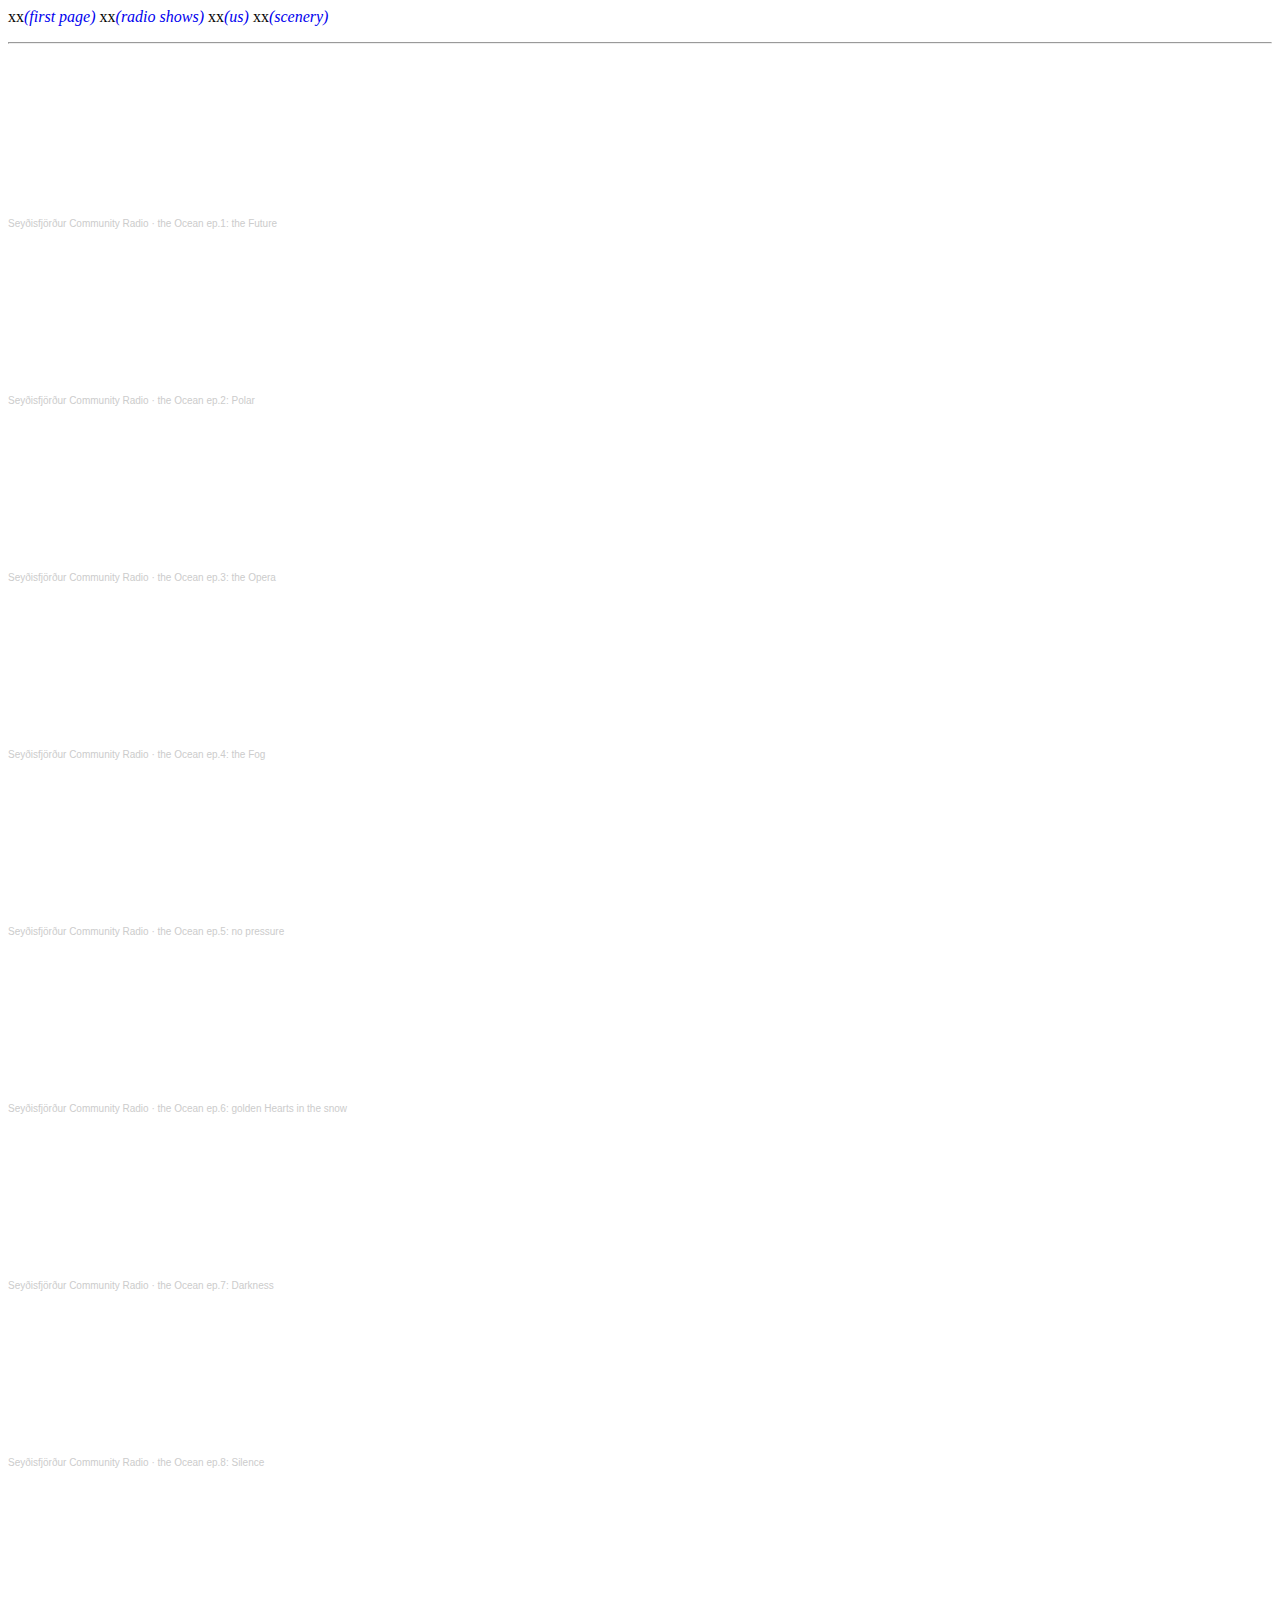
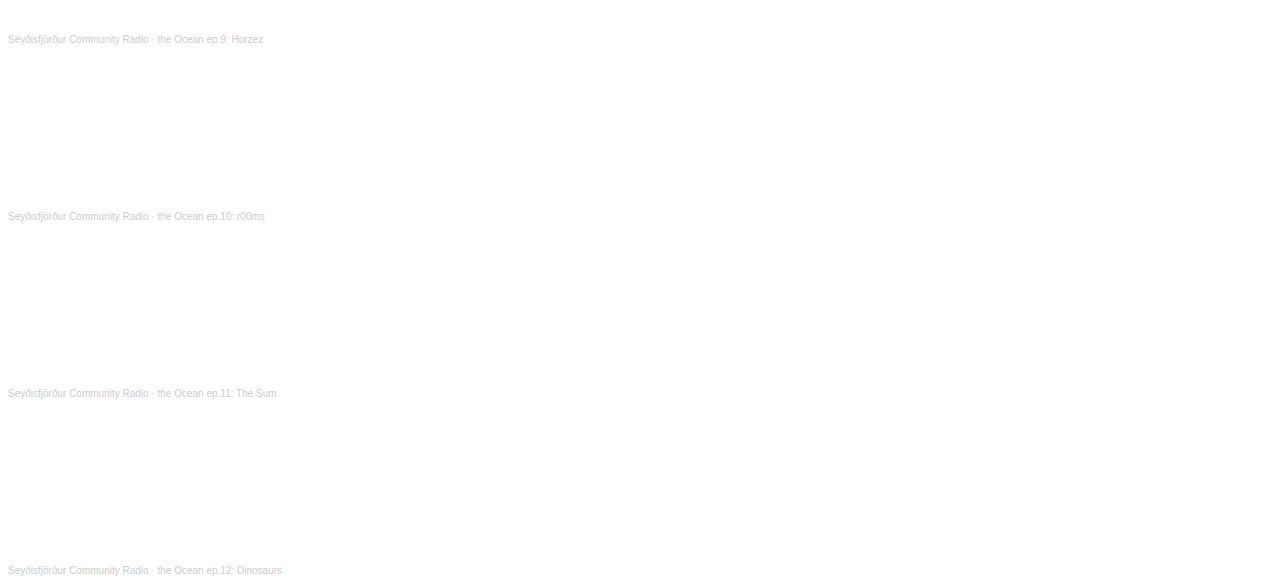
<file: page2.html>
<head>
    <title>from the Ocean</title>
</head>
<body>
         <style>
  background-image: url('assets/images/us3.JPG');
  background-repeat: no-repeat;
  background-attachment: fixed;
  background-size: cover;
        }    </style> <p style="font-family:times;">
        xx<a href="index.html" style="text-decoration: none"><i>(first page)</i></a>
        xx<a href="page2.html" style="text-decoration: none"><i>(radio shows)</i></a>
        xx<a href="page3.html" style="text-decoration: none"><i>(us)</i></a>
        xx<a href="page4.html" style="text-decoration: none"><i>(scenery)</i></a></p><hr>
          <iframe width="100%" height="166" scrolling="no" frameborder="no" allow="autoplay" src="https://w.soundcloud.com/player/?url=https%3A//api.soundcloud.com/tracks/693667774&color=%23ff5500&auto_play=false&hide_related=false&show_comments=true&show_user=true&show_reposts=false&show_teaser=true"></iframe><div style="font-size: 10px; color: #cccccc;line-break: anywhere;word-break: normal;overflow: hidden;white-space: nowrap;text-overflow: ellipsis; font-family: Interstate,Lucida Grande,Lucida Sans Unicode,Lucida Sans,Garuda,Verdana,Tahoma,sans-serif;font-weight: 100;"><a href="https://soundcloud.com/seydisfjordur" title="Seyðisfjörður Community Radio" target="_blank" style="color: #cccccc; text-decoration: none;">Seyðisfjörður Community Radio</a> · <a href="https://soundcloud.com/seydisfjordur/the-ocean-ep1-the-future" title="the Ocean ep.1: the Future" target="_blank" style="color: #cccccc; text-decoration: none;">the Ocean ep.1: the Future</a></div>
        <iframe width="100%" height="166" scrolling="no" frameborder="no" allow="autoplay" src="https://w.soundcloud.com/player/?url=https%3A//api.soundcloud.com/tracks/693670906&color=%23ff5500&auto_play=false&hide_related=false&show_comments=true&show_user=true&show_reposts=false&show_teaser=true"></iframe><div style="font-size: 10px; color: #cccccc;line-break: anywhere;word-break: normal;overflow: hidden;white-space: nowrap;text-overflow: ellipsis; font-family: Interstate,Lucida Grande,Lucida Sans Unicode,Lucida Sans,Garuda,Verdana,Tahoma,sans-serif;font-weight: 100;"><a href="https://soundcloud.com/seydisfjordur" title="Seyðisfjörður Community Radio" target="_blank" style="color: #cccccc; text-decoration: none;">Seyðisfjörður Community Radio</a> · <a href="https://soundcloud.com/seydisfjordur/the-ocean-ep2-polar" title="the Ocean ep.2: Polar" target="_blank" style="color: #cccccc; text-decoration: none;">the Ocean ep.2: Polar</a></div>
            <iframe width="100%" height="166" scrolling="no" frameborder="no" allow="autoplay" src="https://w.soundcloud.com/player/?url=https%3A//api.soundcloud.com/tracks/698168440&color=%23ff5500&auto_play=false&hide_related=false&show_comments=true&show_user=true&show_reposts=false&show_teaser=true"></iframe><div style="font-size: 10px; color: #cccccc;line-break: anywhere;word-break: normal;overflow: hidden;white-space: nowrap;text-overflow: ellipsis; font-family: Interstate,Lucida Grande,Lucida Sans Unicode,Lucida Sans,Garuda,Verdana,Tahoma,sans-serif;font-weight: 100;"><a href="https://soundcloud.com/seydisfjordur" title="Seyðisfjörður Community Radio" target="_blank" style="color: #cccccc; text-decoration: none;">Seyðisfjörður Community Radio</a> · <a href="https://soundcloud.com/seydisfjordur/the-ocean-ep3-the-opera" title="the Ocean ep.3: the Opera" target="_blank" style="color: #cccccc; text-decoration: none;">the Ocean ep.3: the Opera</a></div>
          <iframe width="100%" height="166" scrolling="no" frameborder="no" allow="autoplay" src="https://w.soundcloud.com/player/?url=https%3A//api.soundcloud.com/tracks/707929834&color=%23ff5500&auto_play=false&hide_related=false&show_comments=true&show_user=true&show_reposts=false&show_teaser=true"></iframe><div style="font-size: 10px; color: #cccccc;line-break: anywhere;word-break: normal;overflow: hidden;white-space: nowrap;text-overflow: ellipsis; font-family: Interstate,Lucida Grande,Lucida Sans Unicode,Lucida Sans,Garuda,Verdana,Tahoma,sans-serif;font-weight: 100;"><a href="https://soundcloud.com/seydisfjordur" title="Seyðisfjörður Community Radio" target="_blank" style="color: #cccccc; text-decoration: none;">Seyðisfjörður Community Radio</a> · <a href="https://soundcloud.com/seydisfjordur/the-ocean-ep4-the-fog" title="the Ocean ep.4: the Fog" target="_blank" style="color: #cccccc; text-decoration: none;">the Ocean ep.4: the Fog</a></div>
          <iframe width="100%" height="166" scrolling="no" frameborder="no" allow="autoplay" src="https://w.soundcloud.com/player/?url=https%3A//api.soundcloud.com/tracks/707940694&color=%23ff5500&auto_play=false&hide_related=false&show_comments=true&show_user=true&show_reposts=false&show_teaser=true"></iframe><div style="font-size: 10px; color: #cccccc;line-break: anywhere;word-break: normal;overflow: hidden;white-space: nowrap;text-overflow: ellipsis; font-family: Interstate,Lucida Grande,Lucida Sans Unicode,Lucida Sans,Garuda,Verdana,Tahoma,sans-serif;font-weight: 100;"><a href="https://soundcloud.com/seydisfjordur" title="Seyðisfjörður Community Radio" target="_blank" style="color: #cccccc; text-decoration: none;">Seyðisfjörður Community Radio</a> · <a href="https://soundcloud.com/seydisfjordur/the-ocean-ep5-no-pressure" title="the Ocean ep.5: no pressure" target="_blank" style="color: #cccccc; text-decoration: none;">the Ocean ep.5: no pressure</a></div>
          <iframe width="100%" height="166" scrolling="no" frameborder="no" allow="autoplay" src="https://w.soundcloud.com/player/?url=https%3A//api.soundcloud.com/tracks/709205437&color=%23ff5500&auto_play=false&hide_related=false&show_comments=true&show_user=true&show_reposts=false&show_teaser=true"></iframe><div style="font-size: 10px; color: #cccccc;line-break: anywhere;word-break: normal;overflow: hidden;white-space: nowrap;text-overflow: ellipsis; font-family: Interstate,Lucida Grande,Lucida Sans Unicode,Lucida Sans,Garuda,Verdana,Tahoma,sans-serif;font-weight: 100;"><a href="https://soundcloud.com/seydisfjordur" title="Seyðisfjörður Community Radio" target="_blank" style="color: #cccccc; text-decoration: none;">Seyðisfjörður Community Radio</a> · <a href="https://soundcloud.com/seydisfjordur/the-ocean-ep6-golden-hearts-in-the-snow" title="the Ocean ep.6: golden Hearts in the snow" target="_blank" style="color: #cccccc; text-decoration: none;">the Ocean ep.6: golden Hearts in the snow</a></div>
          <iframe width="100%" height="166" scrolling="no" frameborder="no" allow="autoplay" src="https://w.soundcloud.com/player/?url=https%3A//api.soundcloud.com/tracks/715854370&color=%23ff5500&auto_play=false&hide_related=false&show_comments=true&show_user=true&show_reposts=false&show_teaser=true"></iframe><div style="font-size: 10px; color: #cccccc;line-break: anywhere;word-break: normal;overflow: hidden;white-space: nowrap;text-overflow: ellipsis; font-family: Interstate,Lucida Grande,Lucida Sans Unicode,Lucida Sans,Garuda,Verdana,Tahoma,sans-serif;font-weight: 100;"><a href="https://soundcloud.com/seydisfjordur" title="Seyðisfjörður Community Radio" target="_blank" style="color: #cccccc; text-decoration: none;">Seyðisfjörður Community Radio</a> · <a href="https://soundcloud.com/seydisfjordur/the-ocean-ep7-darkness" title="the Ocean ep.7: Darkness" target="_blank" style="color: #cccccc; text-decoration: none;">the Ocean ep.7: Darkness</a></div>
          <iframe width="100%" height="166" scrolling="no" frameborder="no" allow="autoplay" src="https://w.soundcloud.com/player/?url=https%3A//api.soundcloud.com/tracks/715921009&color=%23ff5500&auto_play=false&hide_related=false&show_comments=true&show_user=true&show_reposts=false&show_teaser=true"></iframe><div style="font-size: 10px; color: #cccccc;line-break: anywhere;word-break: normal;overflow: hidden;white-space: nowrap;text-overflow: ellipsis; font-family: Interstate,Lucida Grande,Lucida Sans Unicode,Lucida Sans,Garuda,Verdana,Tahoma,sans-serif;font-weight: 100;"><a href="https://soundcloud.com/seydisfjordur" title="Seyðisfjörður Community Radio" target="_blank" style="color: #cccccc; text-decoration: none;">Seyðisfjörður Community Radio</a> · <a href="https://soundcloud.com/seydisfjordur/the-ocean-ep8-silence" title="the Ocean ep.8: Silence" target="_blank" style="color: #cccccc; text-decoration: none;">the Ocean ep.8: Silence</a></div>
          <iframe width="100%" height="166" scrolling="no" frameborder="no" allow="autoplay" src="https://w.soundcloud.com/player/?url=https%3A//api.soundcloud.com/tracks/717711523&color=%23ff5500&auto_play=false&hide_related=false&show_comments=true&show_user=true&show_reposts=false&show_teaser=true"></iframe><div style="font-size: 10px; color: #cccccc;line-break: anywhere;word-break: normal;overflow: hidden;white-space: nowrap;text-overflow: ellipsis; font-family: Interstate,Lucida Grande,Lucida Sans Unicode,Lucida Sans,Garuda,Verdana,Tahoma,sans-serif;font-weight: 100;"><a href="https://soundcloud.com/seydisfjordur" title="Seyðisfjörður Community Radio" target="_blank" style="color: #cccccc; text-decoration: none;">Seyðisfjörður Community Radio</a> · <a href="https://soundcloud.com/seydisfjordur/the-ocean-ep9-horzez" title="the Ocean ep.9: Horzez" target="_blank" style="color: #cccccc; text-decoration: none;">the Ocean ep.9: Horzez</a></div>
          <iframe width="100%" height="166" scrolling="no" frameborder="no" allow="autoplay" src="https://w.soundcloud.com/player/?url=https%3A//api.soundcloud.com/tracks/721105297&color=%23ff5500&auto_play=false&hide_related=false&show_comments=true&show_user=true&show_reposts=false&show_teaser=true"></iframe><div style="font-size: 10px; color: #cccccc;line-break: anywhere;word-break: normal;overflow: hidden;white-space: nowrap;text-overflow: ellipsis; font-family: Interstate,Lucida Grande,Lucida Sans Unicode,Lucida Sans,Garuda,Verdana,Tahoma,sans-serif;font-weight: 100;"><a href="https://soundcloud.com/seydisfjordur" title="Seyðisfjörður Community Radio" target="_blank" style="color: #cccccc; text-decoration: none;">Seyðisfjörður Community Radio</a> · <a href="https://soundcloud.com/seydisfjordur/the-ocean-ep10-r00ms" title="the Ocean ep.10: r00ms" target="_blank" style="color: #cccccc; text-decoration: none;">the Ocean ep.10: r00ms</a></div>
          <iframe width="100%" height="166" scrolling="no" frameborder="no" allow="autoplay" src="https://w.soundcloud.com/player/?url=https%3A//api.soundcloud.com/tracks/724437274&color=%23ff5500&auto_play=false&hide_related=false&show_comments=true&show_user=true&show_reposts=false&show_teaser=true"></iframe><div style="font-size: 10px; color: #cccccc;line-break: anywhere;word-break: normal;overflow: hidden;white-space: nowrap;text-overflow: ellipsis; font-family: Interstate,Lucida Grande,Lucida Sans Unicode,Lucida Sans,Garuda,Verdana,Tahoma,sans-serif;font-weight: 100;"><a href="https://soundcloud.com/seydisfjordur" title="Seyðisfjörður Community Radio" target="_blank" style="color: #cccccc; text-decoration: none;">Seyðisfjörður Community Radio</a> · <a href="https://soundcloud.com/seydisfjordur/the-ocean-ep11-the-sum" title="the Ocean ep.11: The Sum" target="_blank" style="color: #cccccc; text-decoration: none;">the Ocean ep.11: The Sum</a></div>
          <iframe width="100%" height="166" scrolling="no" frameborder="no" allow="autoplay" src="https://w.soundcloud.com/player/?url=https%3A//api.soundcloud.com/tracks/728290117&color=%23ff5500&auto_play=false&hide_related=false&show_comments=true&show_user=true&show_reposts=false&show_teaser=true"></iframe><div style="font-size: 10px; color: #cccccc;line-break: anywhere;word-break: normal;overflow: hidden;white-space: nowrap;text-overflow: ellipsis; font-family: Interstate,Lucida Grande,Lucida Sans Unicode,Lucida Sans,Garuda,Verdana,Tahoma,sans-serif;font-weight: 100;"><a href="https://soundcloud.com/seydisfjordur" title="Seyðisfjörður Community Radio" target="_blank" style="color: #cccccc; text-decoration: none;">Seyðisfjörður Community Radio</a> · <a href="https://soundcloud.com/seydisfjordur/dinosaurs" title="the Ocean ep.12: Dinosaurs" target="_blank" style="color: #cccccc; text-decoration: none;">the Ocean ep.12: Dinosaurs</a></div>
          
                </div>
        </body>
</file>
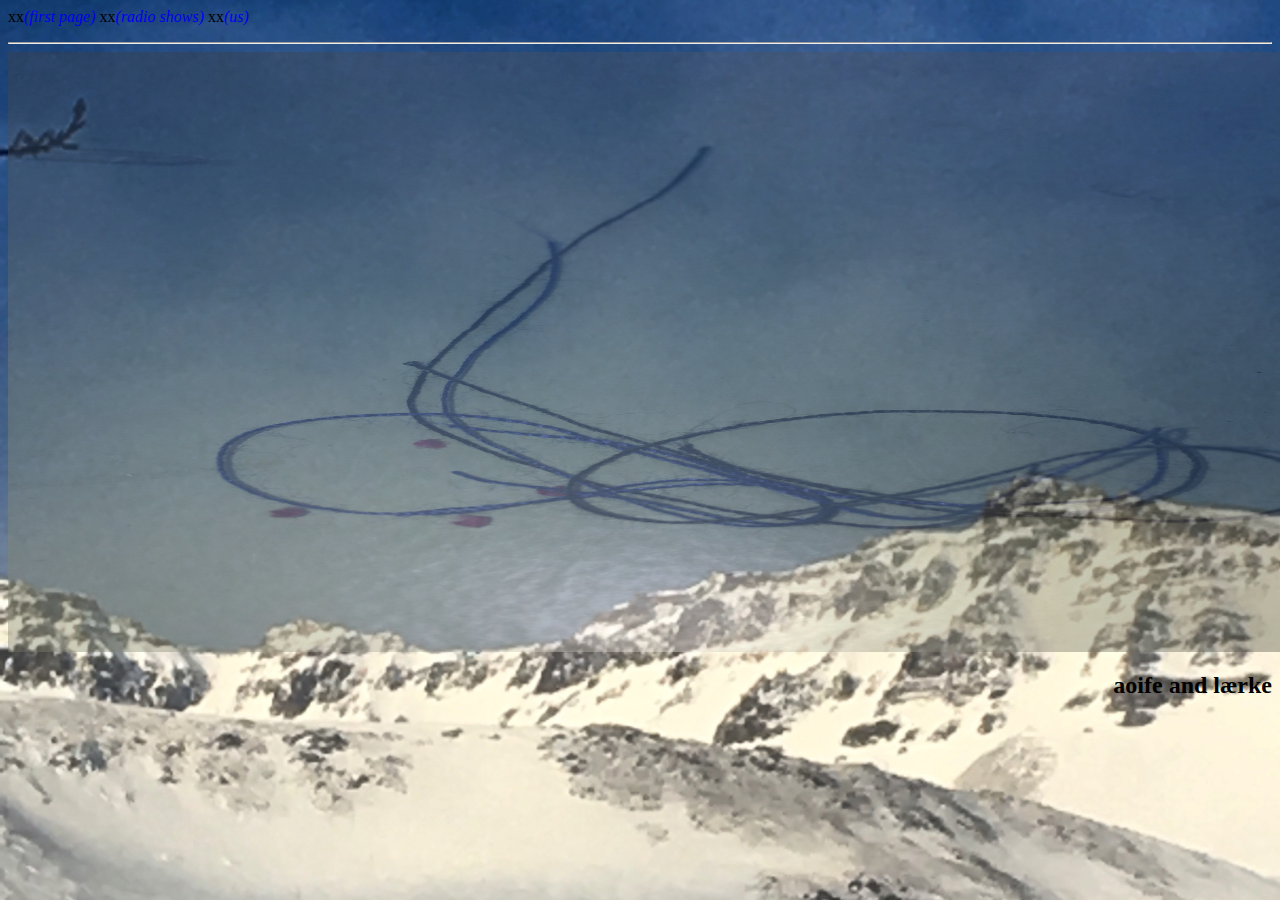
<file: page3.html>
<head>
  <title>us</title>
  <body> 
    <p style="font-family:times;">
         xx<a href="index.html" style="text-decoration: none"><i>(first page)</i></a>
        xx<a href="page2.html" style="text-decoration: none"><i>(radio shows)</i></a>
        xx<a href="page3.html" style="text-decoration: none"><i>(us)</i></a></p><hr>
   <style>
body {
  background-image: url('assets/images/background4us.JPG');
  background-repeat: no-repeat;
  background-attachment: fixed;
  background-size: cover;}</style>


<img src="assets/images/us2.JPG" style="opacity:0.4;filter:alpha(opacity=40);" width="1400" height="600">
    <h2 style="text-align:right; font-family:times;">aoife and lærke</h2>
</body>
</file>
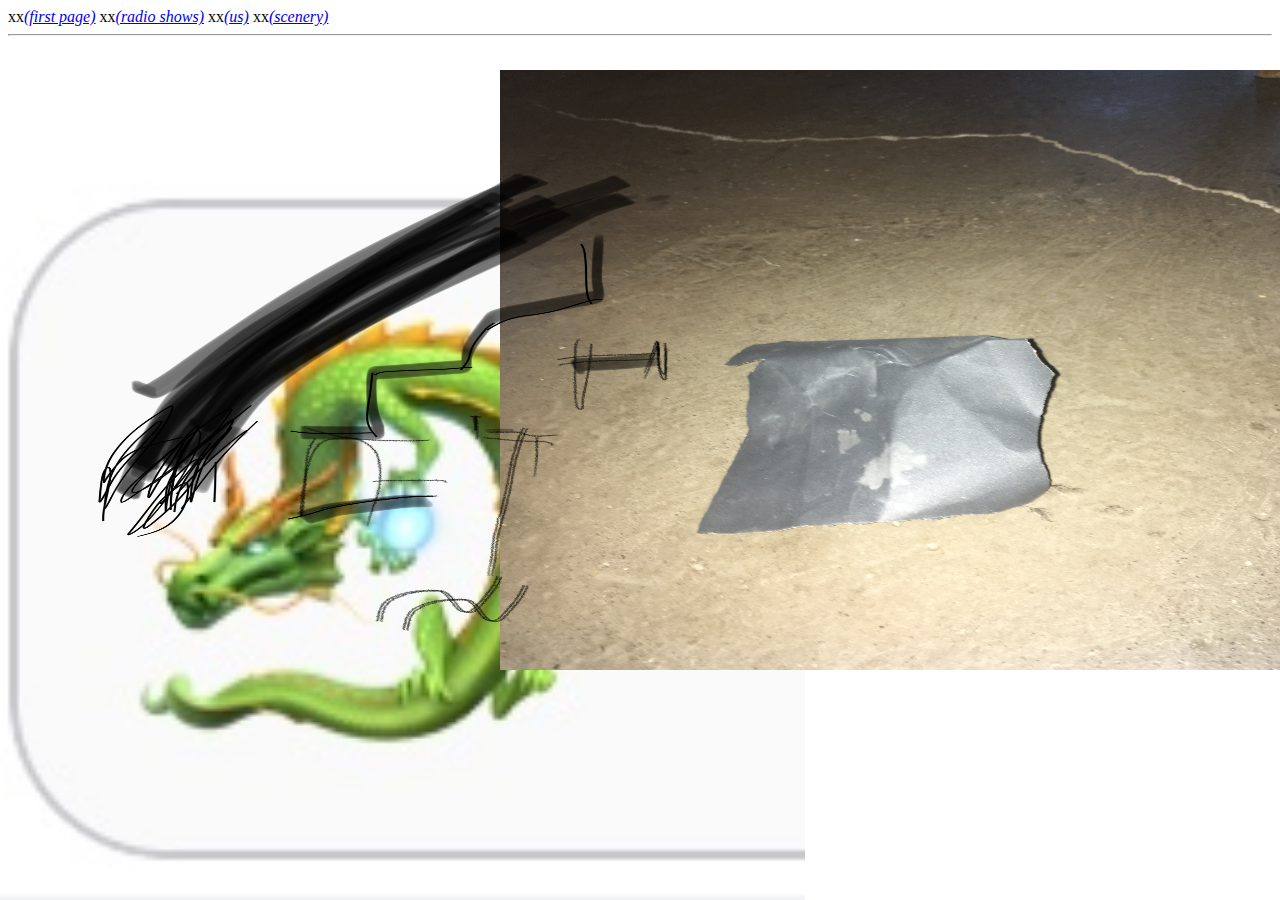
<file: page4.html>
<html>

<head>

<title>scenery</title>
</head>
<style>
a:active {
  color:#000000;
}</style>

<body>
xx<a href="index.html"><i>(first page)</i></a>
xx<a href="page2.html"><i>(radio shows)</i></a>
xx<a href="page3.html"><i>(us)</i></a>
xx<a href="page4.html"><i>(scenery)</i></a>
<hr>

 <style>
body {
  background-image: url('assets/images/IMG_5821.jpg');
  background-repeat: no-repeat;
  background-attachment: fixed;
  background-size: contain;}</style>
<img src="assets/images/IMG_5834.JPG" style="position:absolute; top:70px; left:500px;" height="600" width="800">
<img src="assets/images/IMG_5835.PNG" style="position:absolute; top:100px; left:5px;" height="600" width="800">
</body>
</html>
</file>
